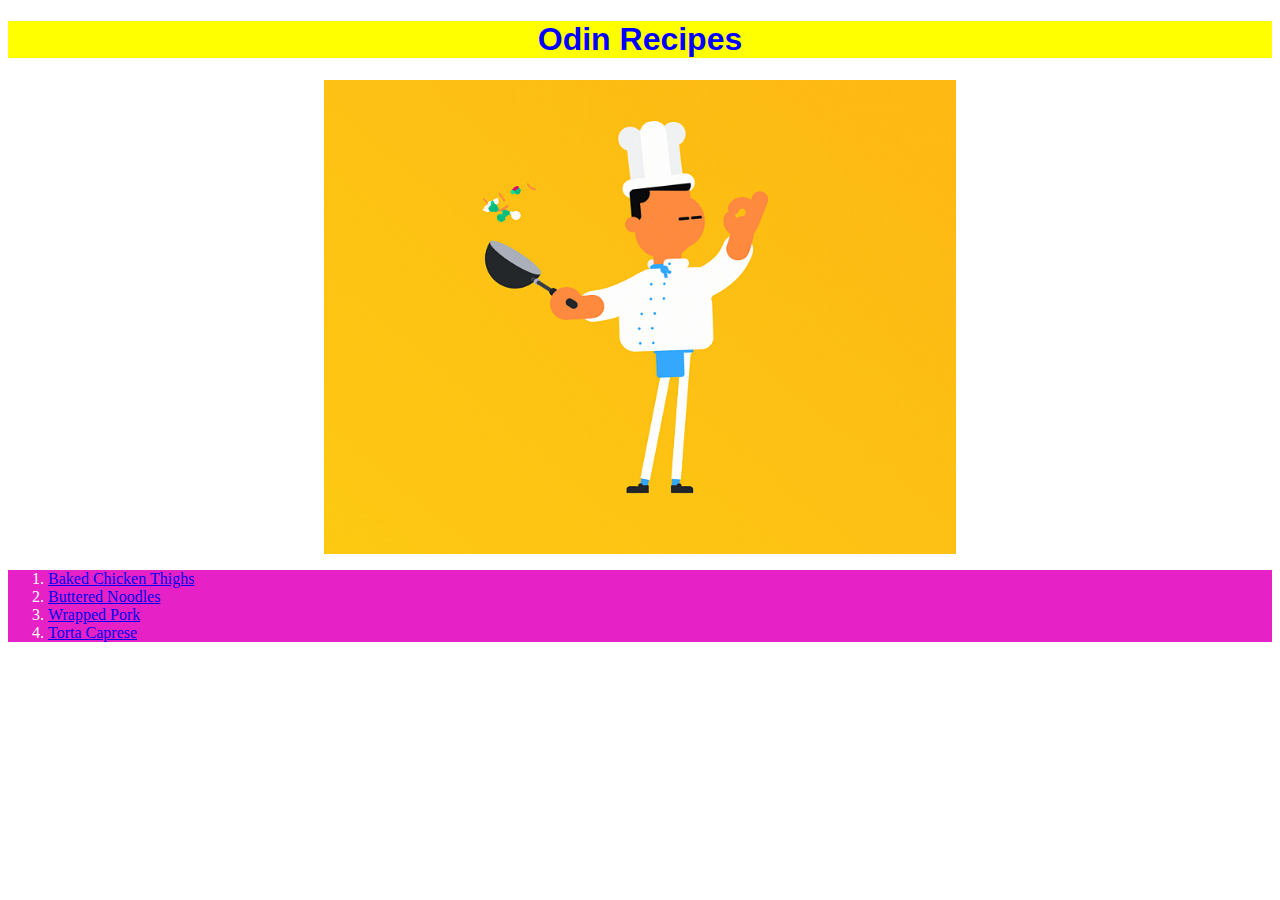
<file: index.html>
<!DOCTYPE html>
<html lang="en">
<head>
    <meta charset="UTF-8">
    <meta http-equiv="X-UA-Compatible" content="IE=edge">
    <meta name="viewport" content="width=device-width, initial-scale=1.0">
    <title>Odin Recipes</title>
    <link rel="stylesheet" href="style.css">
</head>
<body>
    <h1> Odin Recipes </h1>

    <img src="images/chef.gif" alt="Chef" class="center">

    <ol>
    <li><a href="recipes/Baked_Chicken_Thighs.html">Baked Chicken Thighs</a></li>
    <li><a href="recipes/buttered_Noodles.html">Buttered Noodles</a></li>
    <li><a href="recipes/wrapped_pork.html">Wrapped Pork</a></li>
    <li><a href="recipes/torta_caprese.html">Torta Caprese</a></li>
    </ol>

    
</body>
</html>
</file>
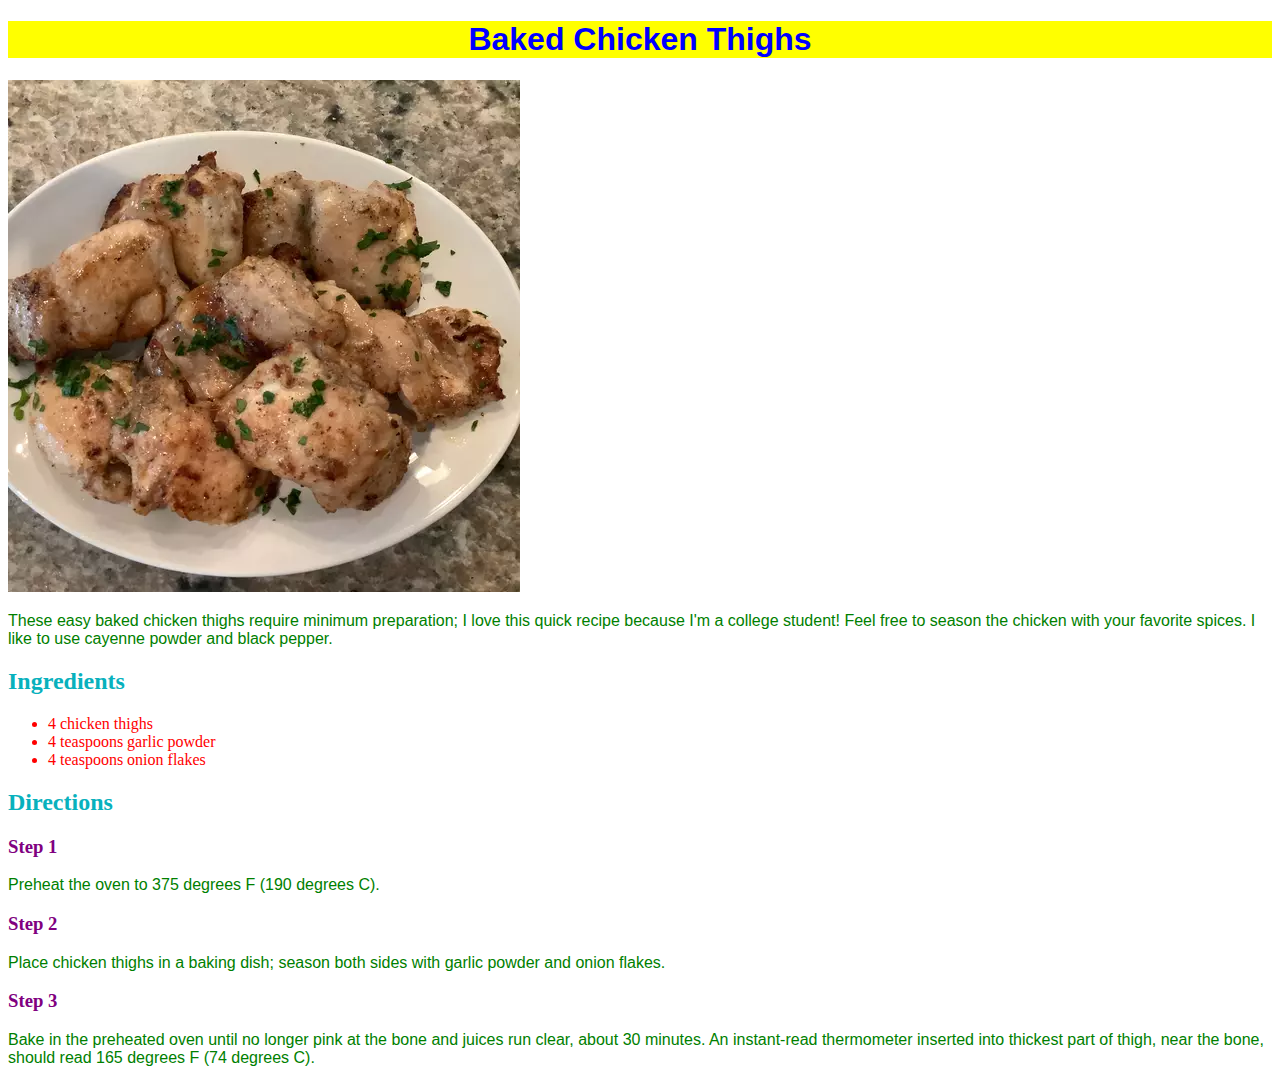
<file: recipes/Baked_Chicken_Thighs.html>
<!DOCTYPE html>
<html lang="en">
<head>
    <meta charset="UTF-8">
    <meta http-equiv="X-UA-Compatible" content="IE=edge">
    <meta name="viewport" content="width=device-width, initial-scale=1.0">
    <title>Baked Chicken Thighs</title>
    <link rel="stylesheet" href="../style.css">
</head>
<body>
    <h1> Baked Chicken Thighs </h1>    

    <img src="../images/chiken.jpg" alt="baked chicken picture">

    <p>These easy baked chicken thighs require minimum preparation; I love this quick recipe because I'm a college student! Feel free to season the chicken with your favorite spices. I like to use cayenne powder and black pepper.</p>

    <h2> Ingredients </h2>
    <ul>
        <li>4 chicken thighs</li>
        <li>4 teaspoons garlic powder</li>
        <li>4 teaspoons onion flakes</li>
    </ul>

    <h2>Directions</h2>

    <h3>Step 1</h3>

    <p>Preheat the oven to 375 degrees F (190 degrees C).</p>

    <h3>Step 2</h3>

    <p>Place chicken thighs in a baking dish; season both sides with garlic powder and onion flakes.</p>

    <h3>Step 3</h3>

    <p>Bake in the preheated oven until no longer pink at the bone and juices run clear, about 30 minutes. An instant-read thermometer inserted into thickest part of thigh, near the bone, should read 165 degrees F (74 degrees C).</p>
</body>
</html>
</file>
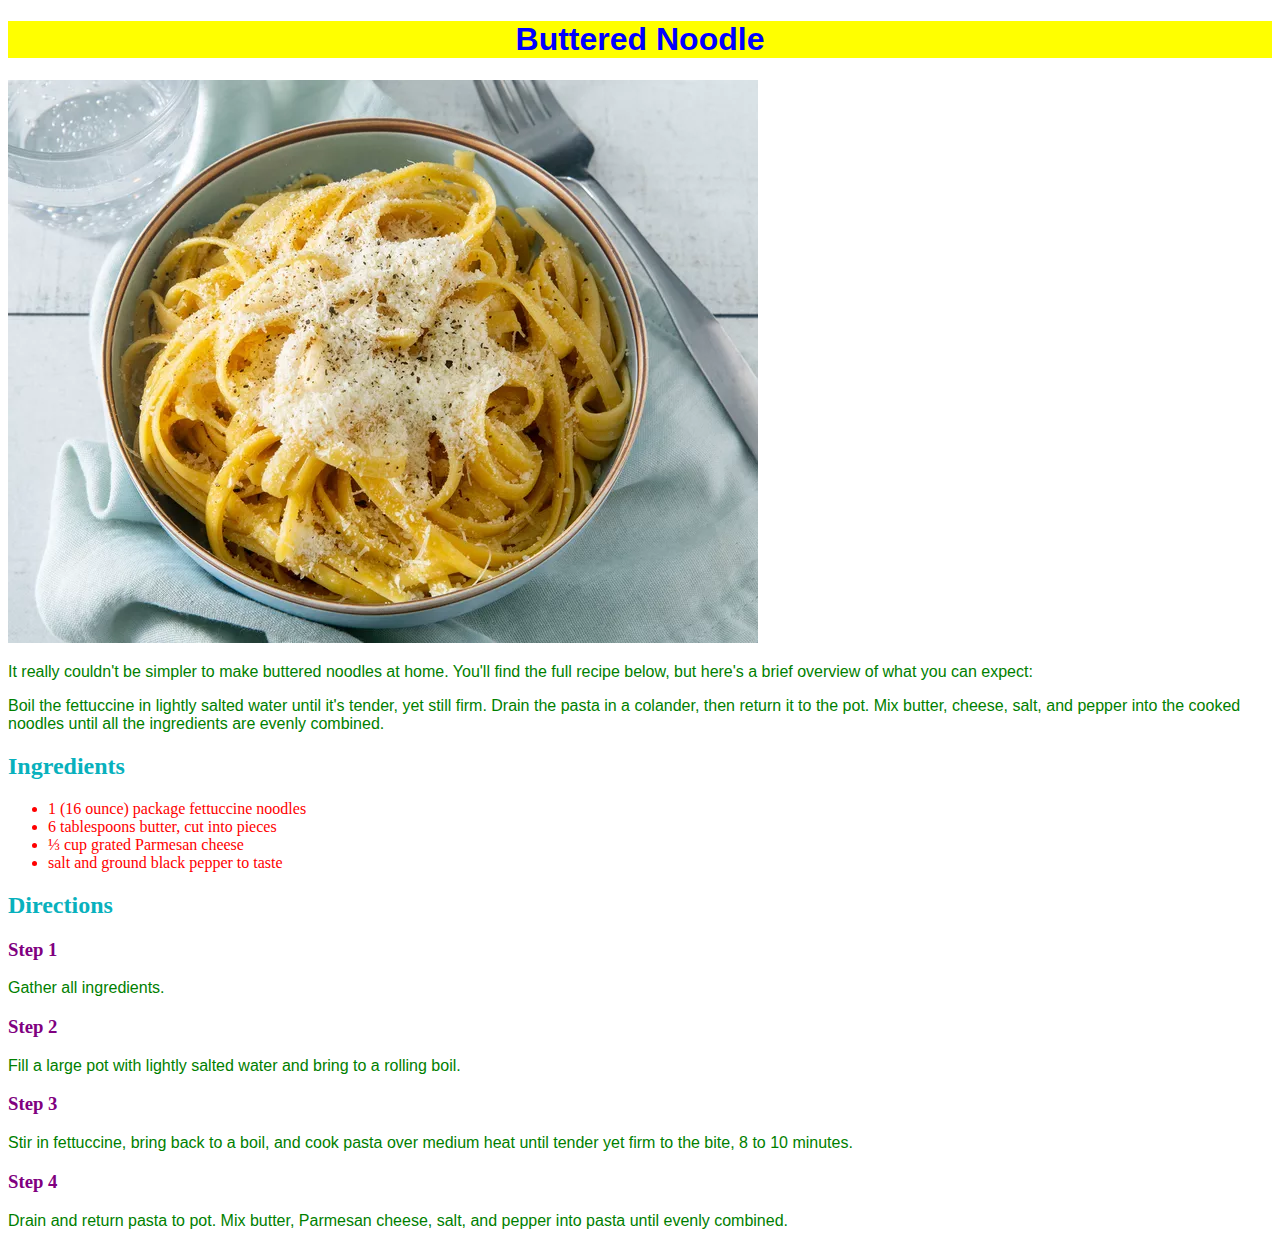
<file: recipes/buttered_Noodles.html>
<!DOCTYPE html>
<html lang="en">
<head>
    <meta charset="UTF-8">
    <meta http-equiv="X-UA-Compatible" content="IE=edge">
    <meta name="viewport" content="width=device-width, initial-scale=1.0">
    <title>Buttered Noodle</title>
    <link rel="stylesheet" href="../style.css">
</head>
<body>
    <h1>Buttered Noodle</h1>
    
    <img src="../images/Buttered_Noodles.jpg" alt="Buttered Noodle">

    <p>It really couldn't be simpler to make buttered noodles at home. You'll find the full recipe below, but here's a brief overview of what you can expect:</p>
    <p>Boil the fettuccine in lightly salted water until it's tender, yet still firm. Drain the pasta in a colander, then return it to the pot. Mix butter, cheese, salt, and pepper into the cooked noodles until all the ingredients are evenly combined.</p>

    <h2> Ingredients </h2>
    <ul>
        <li>1 (16 ounce) package fettuccine noodles</li>
        <li>6 tablespoons butter, cut into pieces</li>
        <li>⅓ cup grated Parmesan cheese</li>
        <li>salt and ground black pepper to taste</li>
    </ul>

    <h2>Directions</h2>

    <h3>Step 1</h3>

    <p>Gather all ingredients.</p>

    <h3>Step 2</h3>

    <p>Fill a large pot with lightly salted water and bring to a rolling boil.</p>

    <h3>Step 3</h3>

    <p>Stir in fettuccine, bring back to a boil, and cook pasta over medium heat until tender yet firm to the bite, 8 to 10 minutes.</p>

    <h3>Step 4</h3>

    <p>Drain and return pasta to pot. Mix butter, Parmesan cheese, salt, and pepper into pasta until evenly combined.</p>
</body>
</html>
</file>
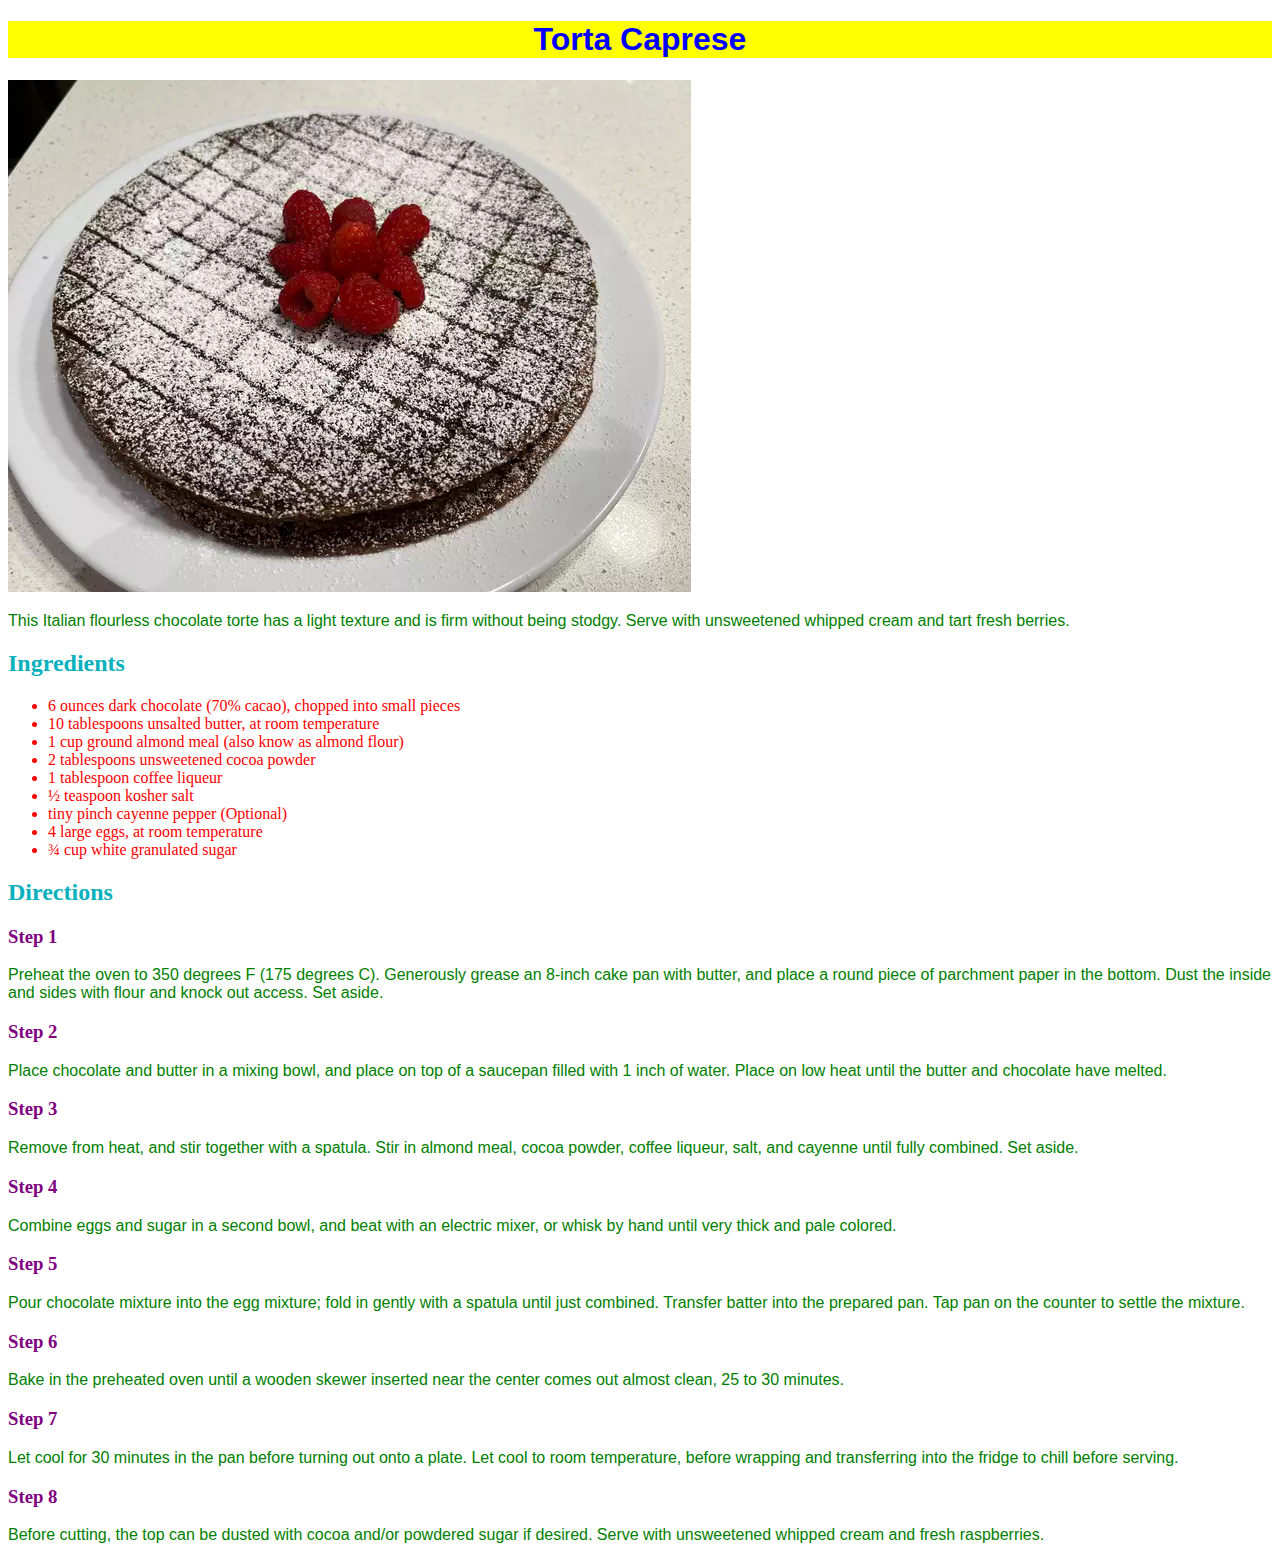
<file: recipes/torta_caprese.html>
<!DOCTYPE html>
<html lang="en">
<head>
    <meta charset="UTF-8">
    <meta http-equiv="X-UA-Compatible" content="IE=edge">
    <meta name="viewport" content="width=device-width, initial-scale=1.0">
    <title>Torta Caprese</title>
    <link rel="stylesheet" href="../style.css">
</head>
<body>
    <h1>Torta Caprese</h1>
    
    <img src="../images/torta_caprese.jpg" alt="Torta Caprese">

    <p>This Italian flourless chocolate torte has a light texture and is firm without being stodgy. Serve with unsweetened whipped cream and tart fresh berries.</p>

    <h2> Ingredients </h2>
    <ul>
        <li>6 ounces dark chocolate (70% cacao), chopped into small pieces</li>
        <li>10 tablespoons unsalted butter, at room temperature</li>
        <li>1 cup ground almond meal (also know as almond flour)</li>
        <li>2 tablespoons unsweetened cocoa powder</li>
        <li>1 tablespoon coffee liqueur</li>
        <li>½ teaspoon kosher salt</li>
        <li>tiny pinch cayenne pepper (Optional)</li>
        <li>4 large eggs, at room temperature</li>
        <li>¾ cup white granulated sugar</li>
    </ul>

    <h2>Directions</h2>

    <h3>Step 1</h3>

    <p>Preheat the oven to 350 degrees F (175 degrees C). Generously grease an 8-inch cake pan with butter, and place a round piece of parchment paper in the bottom. Dust the inside and sides with flour and knock out access. Set aside.</p>

    <h3>Step 2</h3>

    <p>Place chocolate and butter in a mixing bowl, and place on top of a saucepan filled with 1 inch of water. Place on low heat until the butter and chocolate have melted.</p>

    <h3>Step 3</h3>

    <p>Remove from heat, and stir together with a spatula. Stir in almond meal, cocoa powder, coffee liqueur, salt, and cayenne until fully combined. Set aside.</p>

    <h3>Step 4</h3>

    <p>Combine eggs and sugar in a second bowl, and beat with an electric mixer, or whisk by hand until very thick and pale colored.</p>

    <h3>Step 5</h3>

    <p>Pour chocolate mixture into the egg mixture; fold in gently with a spatula until just combined. Transfer batter into the prepared pan. Tap pan on the counter to settle the mixture.</p>

    <h3>Step 6</h3>

    <p>Bake in the preheated oven until a wooden skewer inserted near the center comes out almost clean, 25 to 30 minutes.</p>

    <h3>Step 7</h3>

    <p>Let cool for 30 minutes in the pan before turning out onto a plate. Let cool to room temperature, before wrapping and transferring into the fridge to chill before serving.</p>

    <h3>Step 8</h3>

    <p>Before cutting, the top can be dusted with cocoa and/or powdered sugar if desired. Serve with unsweetened whipped cream and fresh raspberries.</p>

    
</body>
</html>
</file>
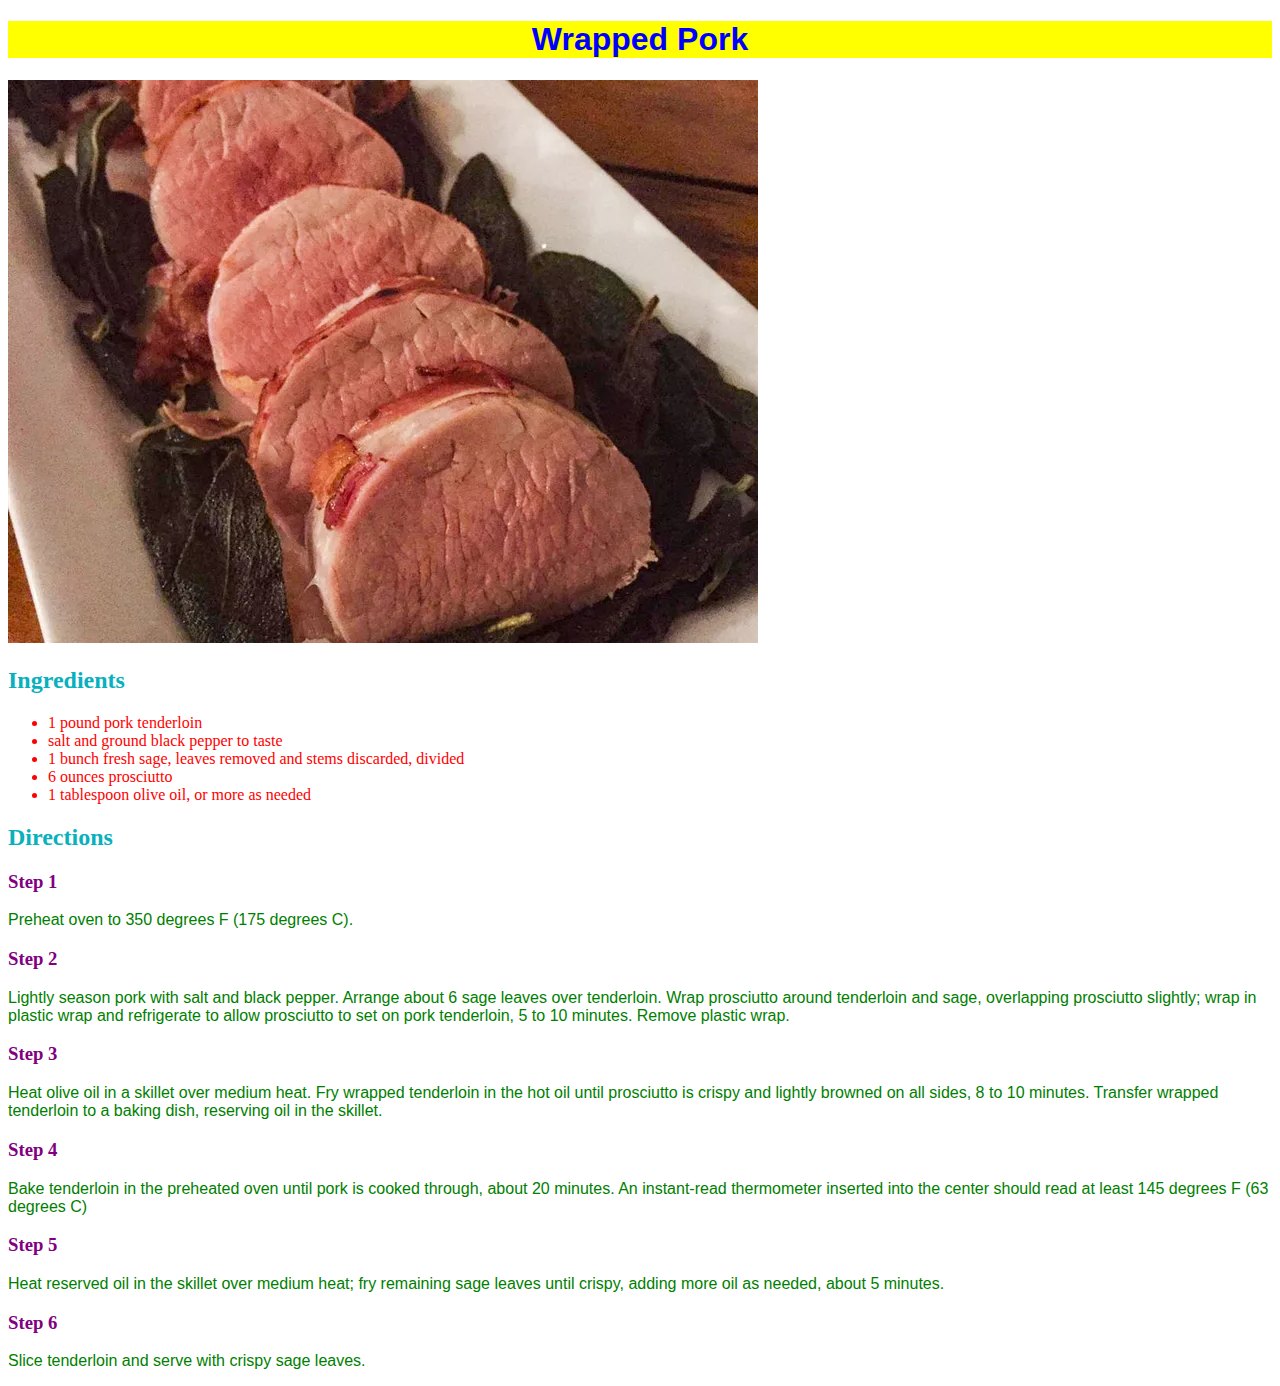
<file: recipes/wrapped_pork.html>
<!DOCTYPE html>
<html lang="en">
<head>
    <meta charset="UTF-8">
    <meta http-equiv="X-UA-Compatible" content="IE=edge">
    <meta name="viewport" content="width=device-width, initial-scale=1.0">
    <title>Wrapped Pork</title>
    <link rel="stylesheet" href="../style.css">
</head>
<body>
    <h1>Wrapped Pork</h1>
    
    <img src="../images/wrapped_pork.jpg" alt="Wrapped pork">
    
    <h2> Ingredients </h2>
    <ul>
        <li>1 pound pork tenderloin</li>
        <li>salt and ground black pepper to taste</li>
        <li>1 bunch fresh sage, leaves removed and stems discarded, divided</li>
        <li>6 ounces prosciutto</li>
        <li>1 tablespoon olive oil, or more as needed</li>
    </ul>

    <h2>Directions</h2>

    <h3>Step 1</h3>

    <p>Preheat oven to 350 degrees F (175 degrees C).</p>

    <h3>Step 2</h3>

    <p>Lightly season pork with salt and black pepper. Arrange about 6 sage leaves over tenderloin. Wrap prosciutto around tenderloin and sage, overlapping prosciutto slightly; wrap in plastic wrap and refrigerate to allow prosciutto to set on pork tenderloin, 5 to 10 minutes. Remove plastic wrap.</p>

    <h3>Step 3</h3>

    <p>Heat olive oil in a skillet over medium heat. Fry wrapped tenderloin in the hot oil until prosciutto is crispy and lightly browned on all sides, 8 to 10 minutes. Transfer wrapped tenderloin to a baking dish, reserving oil in the skillet.</p>

    <h3>Step 4</h3>

    <p>Bake tenderloin in the preheated oven until pork is cooked through, about 20 minutes. An instant-read thermometer inserted into the center should read at least 145 degrees F (63 degrees C)</p>
    
    <h3>Step 5</h3>

    <p>Heat reserved oil in the skillet over medium heat; fry remaining sage leaves until crispy, adding more oil as needed, about 5 minutes.</p>

    <h3>Step 6</h3>

    <p>Slice tenderloin and serve with crispy sage leaves.</p>
</body>
</html>
</file>
<file: style.css>
/* styles.css */

h1 {
    background-color: yellow;
    color: blue;
    font-family:'Gill Sans', 'Gill Sans MT', Calibri, 'Trebuchet MS', sans-serif;
    text-align: center;
}

ol {
    background-color: rgb(230, 33, 197);
    color: white;
}

ul {
    background-color: transparent;
    color: red;
}

p {
    background-color: transparent;
    color: green;
    font-family:'Gill Sans', 'Gill Sans MT', Calibri, 'Trebuchet MS', sans-serif;
}

h2 {
    background-color: transparent;
    color: rgb(8, 177, 189);
    font-weight:bold;
}

h3 {
    background-color: transparent;
    color: purple;
    font-weight: bold;
}

.center {
  display: block;
  margin-left: auto;
  margin-right: auto;
  width: 50%;    
}
</file>
